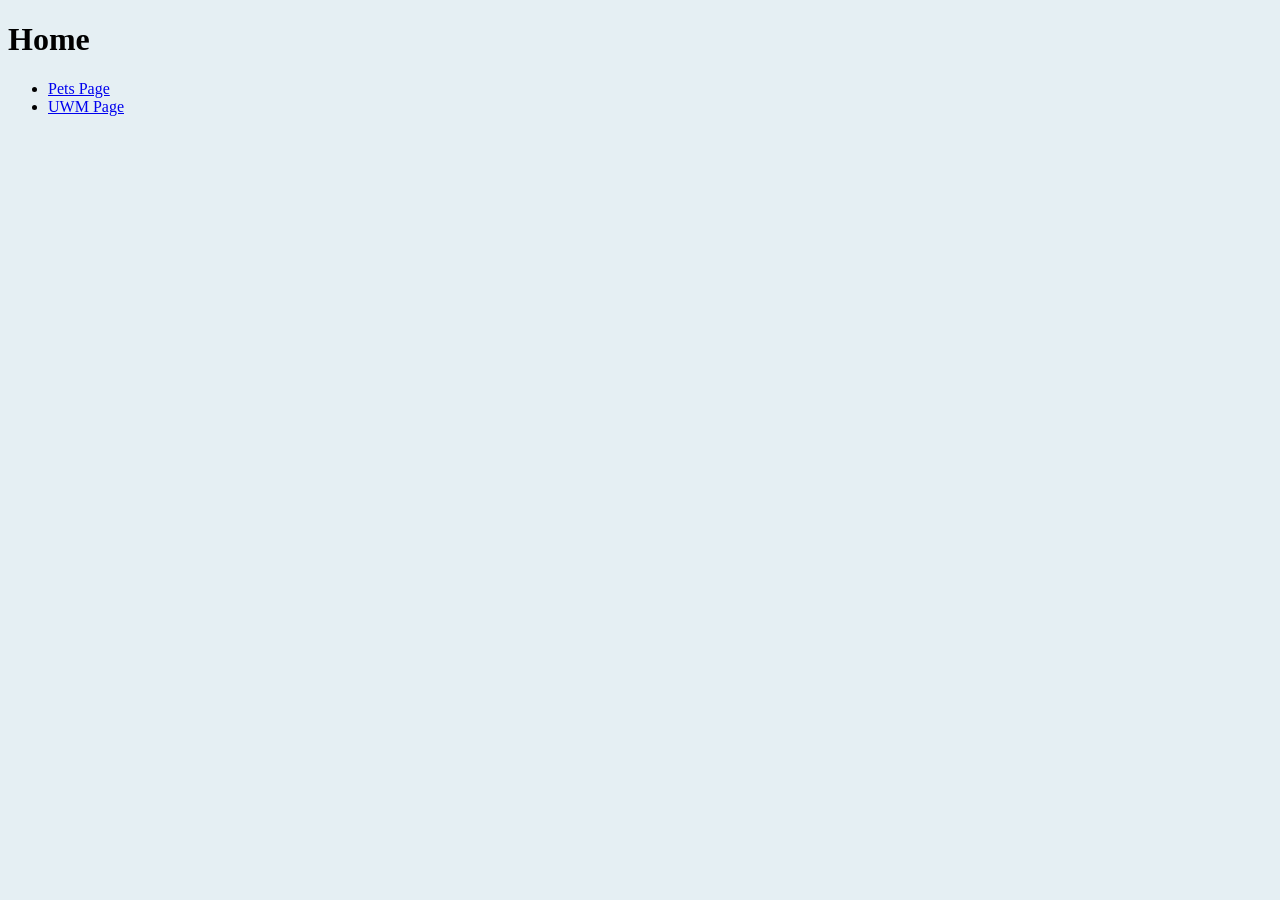
<file: index.html>
<!DOCTYPE html>
<html lang="en">
    <head>
        <meta charset="viewport" content="width=device-width, initial-scale=1.0">
        <link href="style.css" rel="stylesheet">
        <title>ex-7-centering-&-sectioning</title>
    </head>
    <body>
        <header>
            <h1>Home</h1>
            <ul>
                <li><a href="pets.html">Pets Page</a>
                </li>
                <li><a href="uwm.html">UWM Page</a></li>
            </ul>
        </header>
    </body>
</html>
</file>
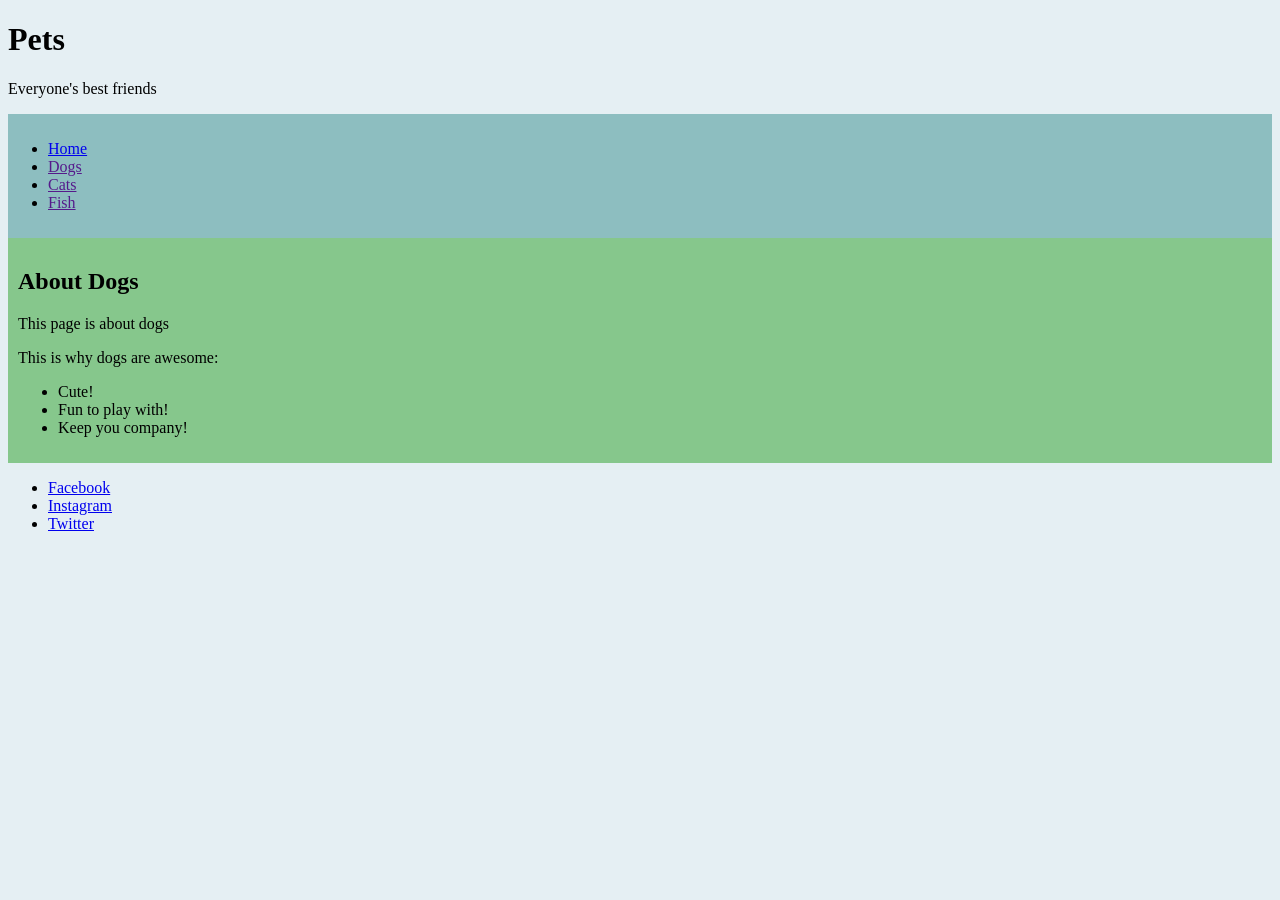
<file: pets.html>
<!DOCTYPE html>
<html lang="en">
    <head>
        <meta charset="viewport" content="width=device-width, initial-scale=1.0">
        <link href="style.css" rel="stylesheet">
        <title>pets</title>
    </head>
    <body>
        <header>
            <h1>Pets</h1>
            <p>Everyone's best friends</p>
            <nav class="pets-nav">
                <ul>
                    <li><a href="index.html">Home</a></li>
                    <li><a href="">Dogs</a></li>
                    <li><a href="">Cats</a></li>
                    <li><a href="">Fish</a></li>
                </ul>

            </nav>
        </header>

        <main class="pets-main">
            <article class="pets-article">
                <h2>About Dogs</h2>
                    <p>This page is about dogs</p>
                    <p>This is why dogs are awesome:</p>
                    <ul>
                        <li>Cute!</li>
                        <li>Fun to play with!</li>
                        <li>Keep you company!</li>
                    </ul>
            </article> 
        </main>
        <footer>
            <ul>
                <li><a href="https://www.facebook.com">Facebook</a></li>
                <li><a href="https://www.instagram.com">Instagram</a></li>
                <li><a href="https://www.Twitter.com">Twitter</a></li>
            </ul>
        </footer>
    </body>
</html>
</file>
<file: style.css>
body {
    background-color: rgb(229, 239, 243);
}
.pets-nav {
    background-color: rgb(141, 190, 192);
    padding-top: 10px;
    padding-bottom: 10px;
}
.pets-main {
    background-color: rgb(134, 199, 140);
    padding-top: 10px;
    padding-bottom: 10px;
    padding-right: 10px;
    padding-left: 10px;
}
.uwm-header {
    background-color: rgb(255, 217, 105);
    padding-top: 20px;
    padding-bottom: 20px;
    padding-right: 400px;
    padding-left: 400px;
}
.uwm-main {
    background-color: rgb(179, 211, 219);
    padding-top: 20px;
    padding-bottom: 20px;
    padding-right: 400px;
    padding-left: 400px;
}

.uwm-section {
    background-color: rgb(140, 177, 212);
    padding-top: 5px;
    padding-bottom: 5px;
    padding-right: 20px;
    padding-left: 20px;
}
.uwm-footer {
    background-color: rgb(233, 198, 227);
    padding-top: 20px;
    padding-bottom: 20px;
    padding-right: 400px;
    padding-left: 400px;
}
.uwm-aside {
    background-color: rgb(239, 204, 163);
        padding-top: 20px;
    padding-bottom: 20px;
    padding-right: 400px;
    padding-left: 400px;

}
.uwm-body {
font-family: "pacaembu", sans-serif;
font-weight: 400;
font-style: normal;
}
</file>
